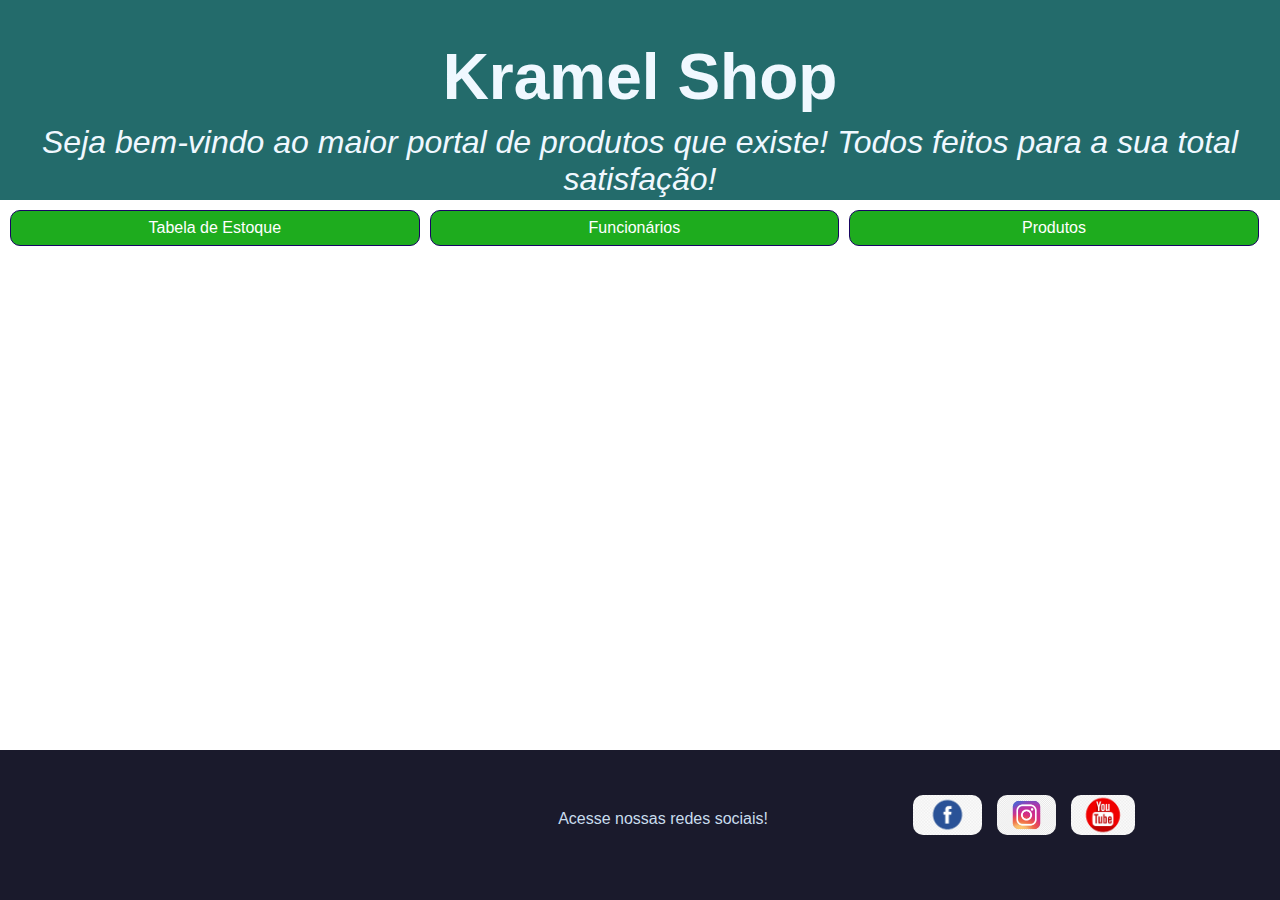
<file: index.html>
<!DOCTYPE html>
<html lang="en">
<head>
    <meta charset="UTF-8">
    <meta http-equiv="X-UA-Compatible" content="IE=edge">
    <meta name="viewport" content="width=device-width, initial-scale=1.0">
    <link rel="stylesheet" type="text/css" href="style.css">
    <title>Kramel Shop</title>
</head>
<body>
    <div class="cabecalho">
        <h1 class="texto-cabecalho">Kramel Shop</h1>
        <p class="texto-cabecalho">Seja bem-vindo ao maior portal de produtos que existe! Todos feitos para a sua total satisfação!</p>
    </div>

    <div class="links">
        <a href="ctrl-estoque.html">Tabela de Estoque</a>
        <a href="funcionarios.html">Funcionários</a>
        <a href="produto.html">Produtos</a>
    </div>

    <div class="corpo"></div>

    <div class="rodape">
        <p>Acesse nossas redes sociais!</p>

        <div class="img-rodape">
            <img src="imagens/facebook-icon.png" alt="">
            <img src="imagens/instagram-icon.png" alt="">
            <img src="imagens/youtube-icon.png" alt="">

        </div>
    </div>


    
</body>
</html>
</file>
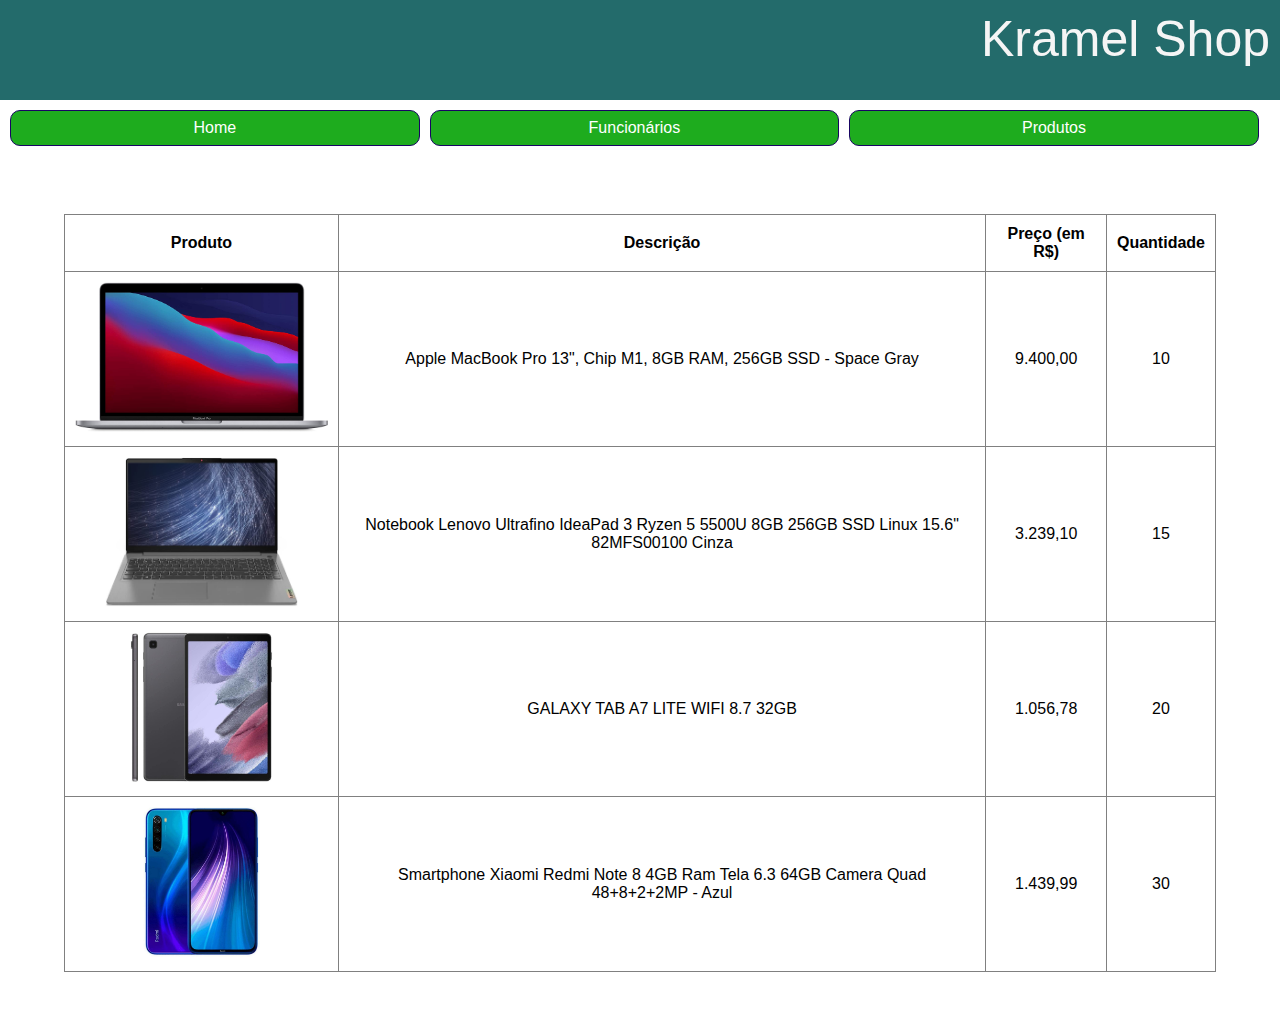
<file: ctrl-estoque.html>
<!DOCTYPE html>
<html lang="en">
<head>
    <meta charset="UTF-8">
    <meta http-equiv="X-UA-Compatible" content="IE=edge">
    <meta name="viewport" content="width=device-width, initial-scale=1.0">
    <link rel="stylesheet" type="text/css" href="style.css">
    <title>Controle de Estoque</title>
</head>
<body>
    <div class="cabecalho-sub">
        <p>Kramel Shop</p>
    </div>
    <div class="links">
        <a href="index.html">Home</a>
        <a href="funcionarios.html">Funcionários</a>
        <a href="produto.html">Produtos</a>
    </div>

    <table>
        <tr>
            <th>Produto</th>
            <th>Descrição</th>
            <th>Preço (em R$)</th>
            <th>Quantidade</th>
        </tr>

        <tr>
            <td><img src="imagens/mac-book-pro.jpg"></td>
            <td>Apple MacBook Pro 13", Chip M1, 8GB RAM, 256GB SSD - Space Gray</td>
            <td>9.400,00</td>
            <td>10</td>
        </tr>

        
        <tr>
            <td><img src="imagens/notebook-lenovo-ultrafino.jpg"></td>
            <td>Notebook Lenovo Ultrafino IdeaPad 3 Ryzen 5 5500U 8GB 256GB SSD Linux 15.6" 82MFS00100 Cinza</td>
            <td>3.239,10</td>
            <td>15</td>
        </tr>

        <tr>
            <td><img src="imagens/Tablet-samsung-tab.jpg" alt=""></td>
            <td>GALAXY TAB A7 LITE WIFI 8.7 32GB</td>
            <td>1.056,78</td>
            <td>20</td>
        </tr>

        <tr>
            <td><img src="imagens/xiaomi-redmi-note-8.jpg" alt=""></td>
            <td>Smartphone Xiaomi Redmi Note 8 4GB Ram Tela 6.3 64GB Camera Quad 48+8+2+2MP - Azul</td>
            <td>1.439,99</td>
            <td>30</td>
        </tr>        
    </table>

    
</body>
</html>
</file>
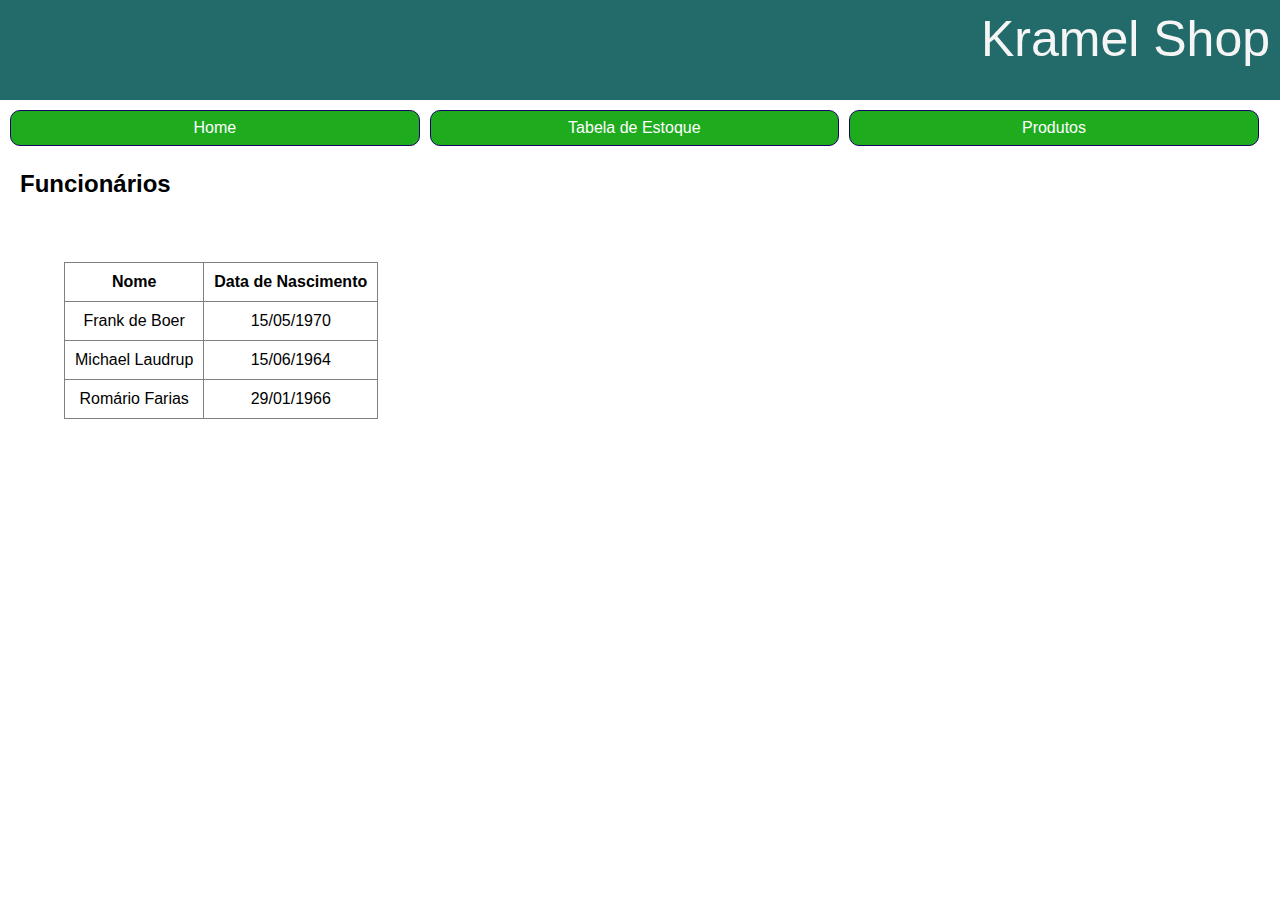
<file: funcionarios.html>
<!DOCTYPE html>
<html lang="en">
<head>
    <meta charset="UTF-8">
    <meta http-equiv="X-UA-Compatible" content="IE=edge">
    <meta name="viewport" content="width=device-width, initial-scale=1.0">
    <link rel="stylesheet" type="text/css" href="style.css">
    <title>Funcionários</title>
</head>
<body>
    <div class="cabecalho-sub">
        <p>Kramel Shop</p>
    </div>
    <div class="links">
        <a href="index.html">Home</a>
        <a href="ctrl-estoque.html">Tabela de Estoque</a>
        <a href="produto.html">Produtos</a>
    </div>

    <h2>Funcionários</h2>
    <table>
        <tr>
            <th>Nome</th>
            <th>Data de Nascimento</th>
        </tr>

        <tr>
            <td>Frank de Boer</td>
            <td>15/05/1970</td>
        </tr>

        <tr>
            <td>Michael Laudrup</td>
            <td>15/06/1964</td>
        </tr>

        <tr>
            <td>Romário Farias</td>
            <td>29/01/1966</td>
        </tr>
    </table>
    
</body>
</html>
</file>
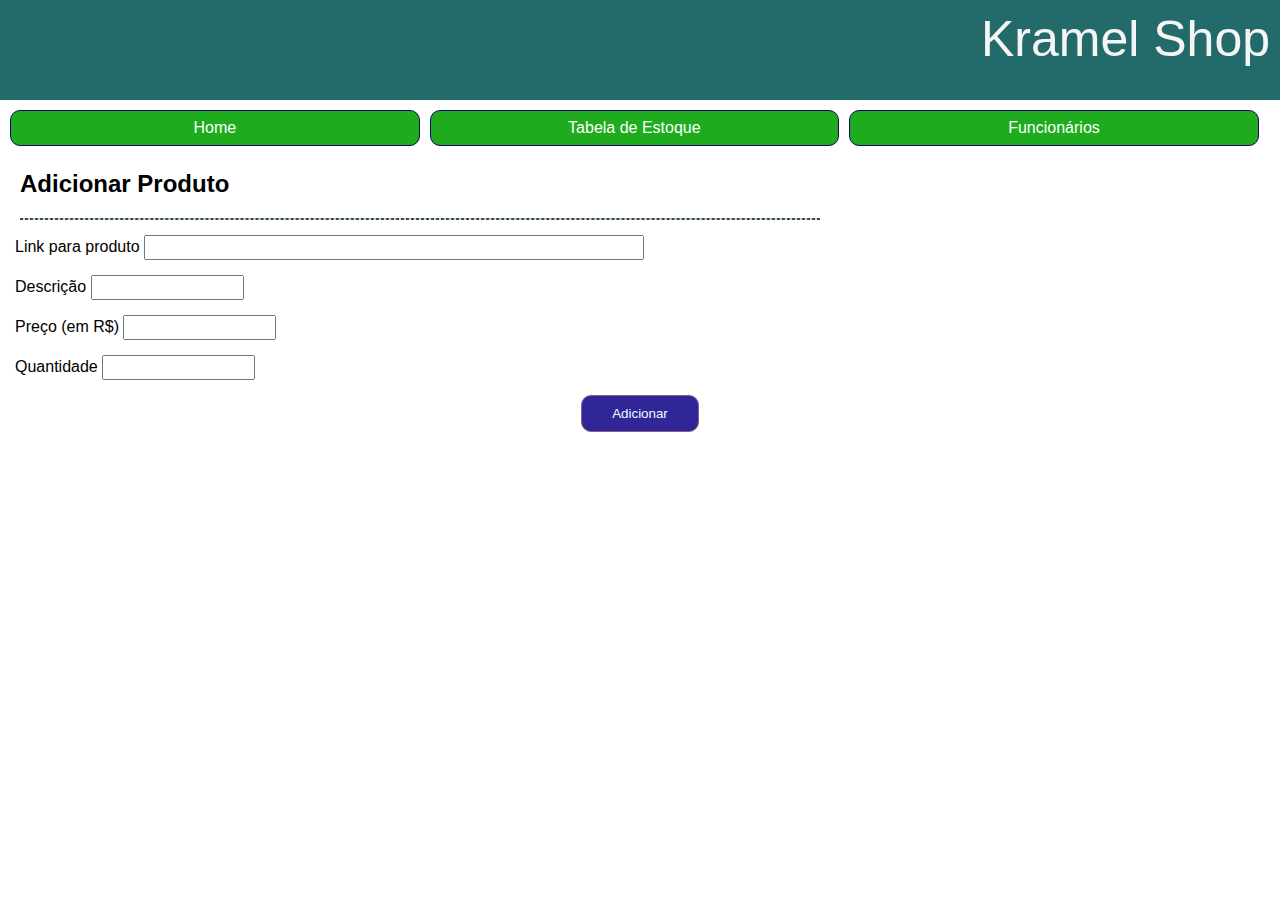
<file: produto.html>
<!DOCTYPE html>
<html lang="en">
<head>
    <meta charset="UTF-8">
    <meta http-equiv="X-UA-Compatible" content="IE=edge">
    <meta name="viewport" content="width=device-width, initial-scale=1.0">
    <link rel="stylesheet" type="text/css" href="style.css">
    <title>Adicionar Produto</title>
</head>
<body>
    <div class="cabecalho-sub">
        <p>Kramel Shop</p>
    </div>

    <div class="links">
        <a href="index.html">Home</a>
        <a href="ctrl-estoque.html">Tabela de Estoque</a>
        <a href="Funcionarios.html">Funcionários</a>
    </div>

    <h2>Adicionar Produto</h2>
    <form class="add-produto" action=""></form>
    <div class="form-add">
        <label for="link-foto">Link para produto</label>
        <input type="url" id="link-foto" name="link-foto">
    </div>

    <div class="form-add">
        <label for="descrição">Descrição</label>
        <input type="text" id="descrição" name="descrição">
    </div>

    <div class="form-add">
        <label for="preço">Preço (em R$)</label>
        <input type="number" id="preço" name="preço" min="0.00" step="0.01">
    </div>

    <div class="form-add">
        <label for="quantidade">Quantidade</label>
        <input type="number" id="quantidade" name="quantidade">
    </div>

    <div class="form-add">
       <button type="submit">Adicionar</button>
    </div>



    
</body>
</html>
</file>
<file: style.css>
* {
    margin: 0;
    padding: 0;
    box-sizing: border-box;
    font-family: 'Gill Sans', 'Gill Sans MT', Calibri, 'Trebuchet MS', sans-serif;
}

.cabecalho {
    background-color: rgb(35, 107, 107);
    color: aliceblue;
    font-size: xx-large;
    height: 200px;
    padding: 40px;
    text-align: center;    
}

.cabecalho-sub {
    background-color: rgb(35, 107, 107);
    color: whitesmoke;
    font-size: 50px;
    height: 100px;
    padding: 10px;
    text-align: right;
}

h2 {
    margin: 20px;
}

.cabecalho > p {
    font-style: italic;
    padding-top: 10px;
}

.links {
    height: 50px;
    /* text-align: center; */
    /* flex-direction: column; */
}

.links > a {
    /* display: block; */
    width: 32%;
    float: left;
    border: 1px solid rgb(25, 4, 99);
    background-color: rgb(30, 172, 30);
    text-align: center;
    margin: 10px 0 10px 10px;
    padding: 8px;
    text-decoration: none;
    color: white;
    border-radius: 10px;
    

}

a:last-of-type {
    margin: 10px 10px 10px 10px;
}

a:hover {
    color: blue;
}

.corpo {
    height: 200px;
}

.rodape {
    background-color: rgb(26, 26, 44);
    height: 150px;
    position: absolute;
    bottom: 0;
    width: 100%;
}

.rodape > p {
    width: 60%;
    float: left;
    text-align: right;
    margin: 60px auto;
    color: rgb(201, 221, 238);
}

.img-rodape {
    width: 40%;
    float: right;
    text-align: center;
    margin: 40px auto;
}

.img-rodape > img {
    height: 40px;
    margin: 5px;
    border-radius: 10px;
}   

table {
    text-align: center;
    margin: 5%;
    border-collapse: collapse;
}

td, th {
    padding: 10px;
    border: 1px solid grey;
}

td > img {
    height: 150px;
}

.add-produto {
    border: 1px dashed darkslategray;
    background-color: rgb(218, 216, 216);
    margin-left: 20px;
    width: 800px;
}


.form-add {
    margin: 15px;
}

.form-add:last-of-type {
    text-align: center;
}

.form-add > input {
    height: 25px;
}

#link-foto, #descricao {
    width: 500px;
}

.form-add > button {
    padding: 10px 30px;
    border: 1px solid rgb(138, 94, 138);
    background-color: rgb(49, 38, 151);
    border-radius: 10px;
    color: azure;
}
</file>
